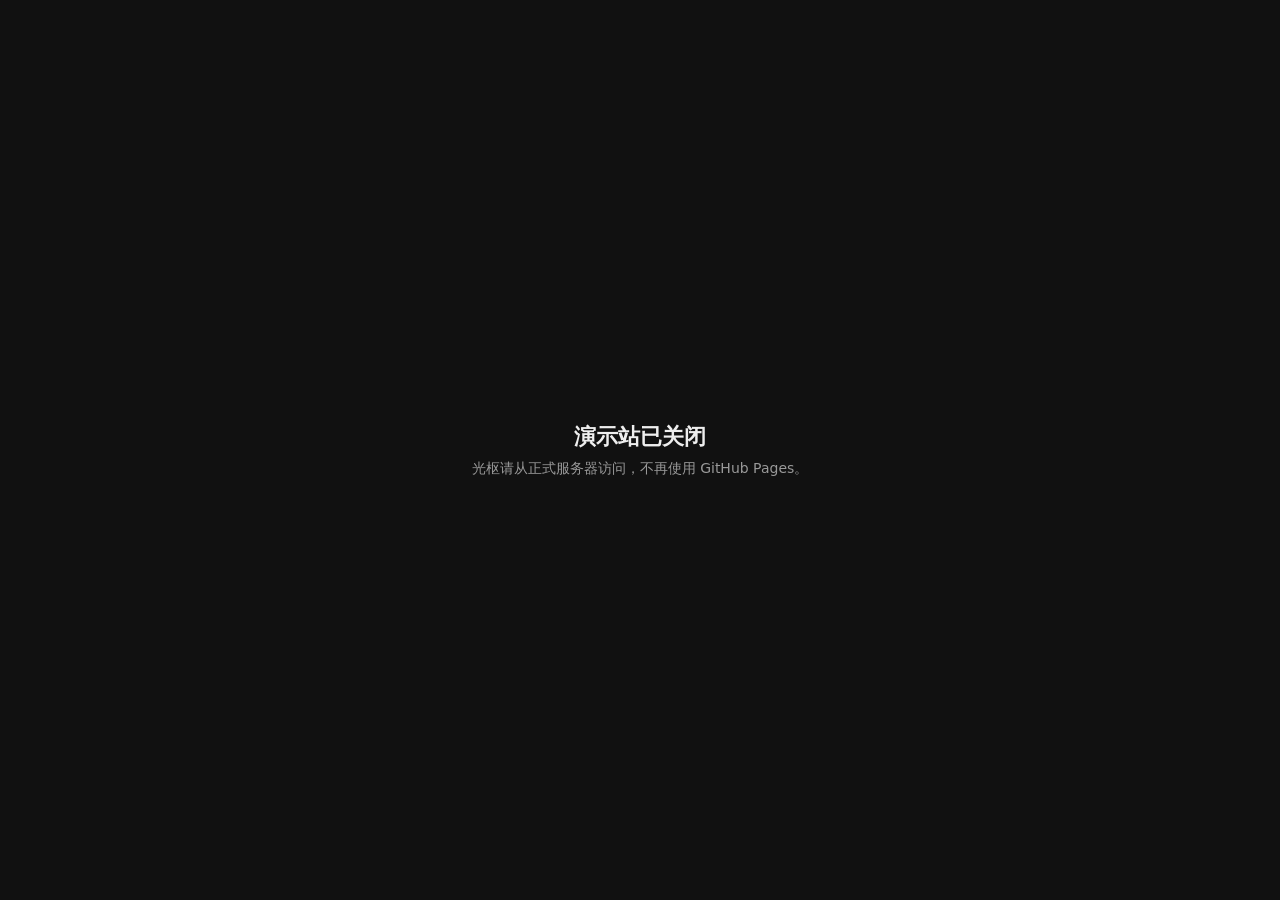
<file: index.html>
<!doctype html>
<html lang="zh-CN">
<head>
  <meta charset="utf-8" />
  <meta name="viewport" content="width=device-width, initial-scale=1" />
  <title>光枢已关闭</title>
  <meta name="robots" content="noindex" />
  <style>
    body{margin:0;min-height:100vh;display:grid;place-items:center;font-family:system-ui,sans-serif;background:#111;color:#eee}
    main{text-align:center;padding:24px}
    h1{font-size:22px;font-weight:600;margin:0 0 8px}
    p{margin:0;color:#999;font-size:14px}
  </style>
</head>
<body>
  <main>
    <h1>演示站已关闭</h1>
    <p>光枢请从正式服务器访问，不再使用 GitHub Pages。</p>
  </main>
</body>
</html>
</file>
